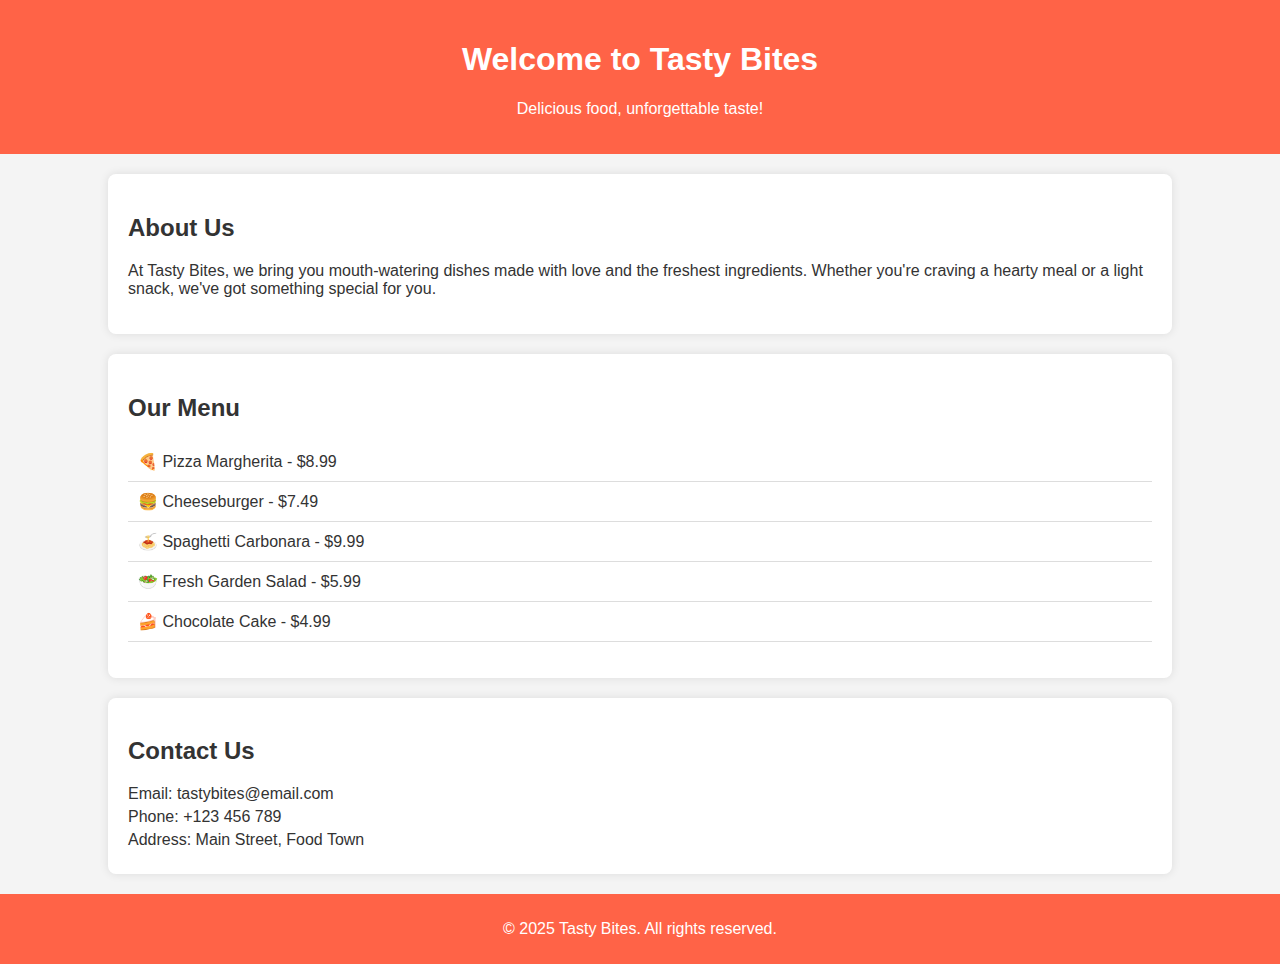
<file: index.html>
<!DOCTYPE html>
<html lang="en">
<head>
    <meta charset="UTF-8">
    <meta name="viewport" content="width=device-width, initial-scale=1.0">
    <title>Tasty Bites Restaurant</title>
    <link rel="stylesheet" href="style.css">
</head>

<body>

    <!-- Header Section -->
    <header>
        <h1>Welcome to Tasty Bites</h1>
        <p>Delicious food, unforgettable taste!</p>
    </header>

    <!-- About Section -->
    <section id="about">
        <h2>About Us</h2>
        <p>At Tasty Bites, we bring you mouth-watering dishes made with love and the freshest ingredients. Whether you're craving a hearty meal or a light snack, we've got something special for you.</p>
    </section>

    <!-- Menu Section -->
    <section id="menu">
        <h2>Our Menu</h2>
        <ul>
            <li>🍕 Pizza Margherita - $8.99</li>
            <li>🍔 Cheeseburger - $7.49</li>
            <li>🍝 Spaghetti Carbonara - $9.99</li>
            <li>🥗 Fresh Garden Salad - $5.99</li>
            <li>🍰 Chocolate Cake - $4.99</li>
        </ul>
    </section>

    <!-- Contact Section -->
    <section id="contact">
        <h2>Contact Us</h2>
        <p>Email: tastybites@email.com</p>
        <p>Phone: +123 456 789</p>
        <p>Address: Main Street, Food Town</p>
    </section>

    <!-- Footer Section -->
    <footer>
        <p>© 2025 Tasty Bites. All rights reserved.</p>
    </footer>

</body>
</html>
</file>
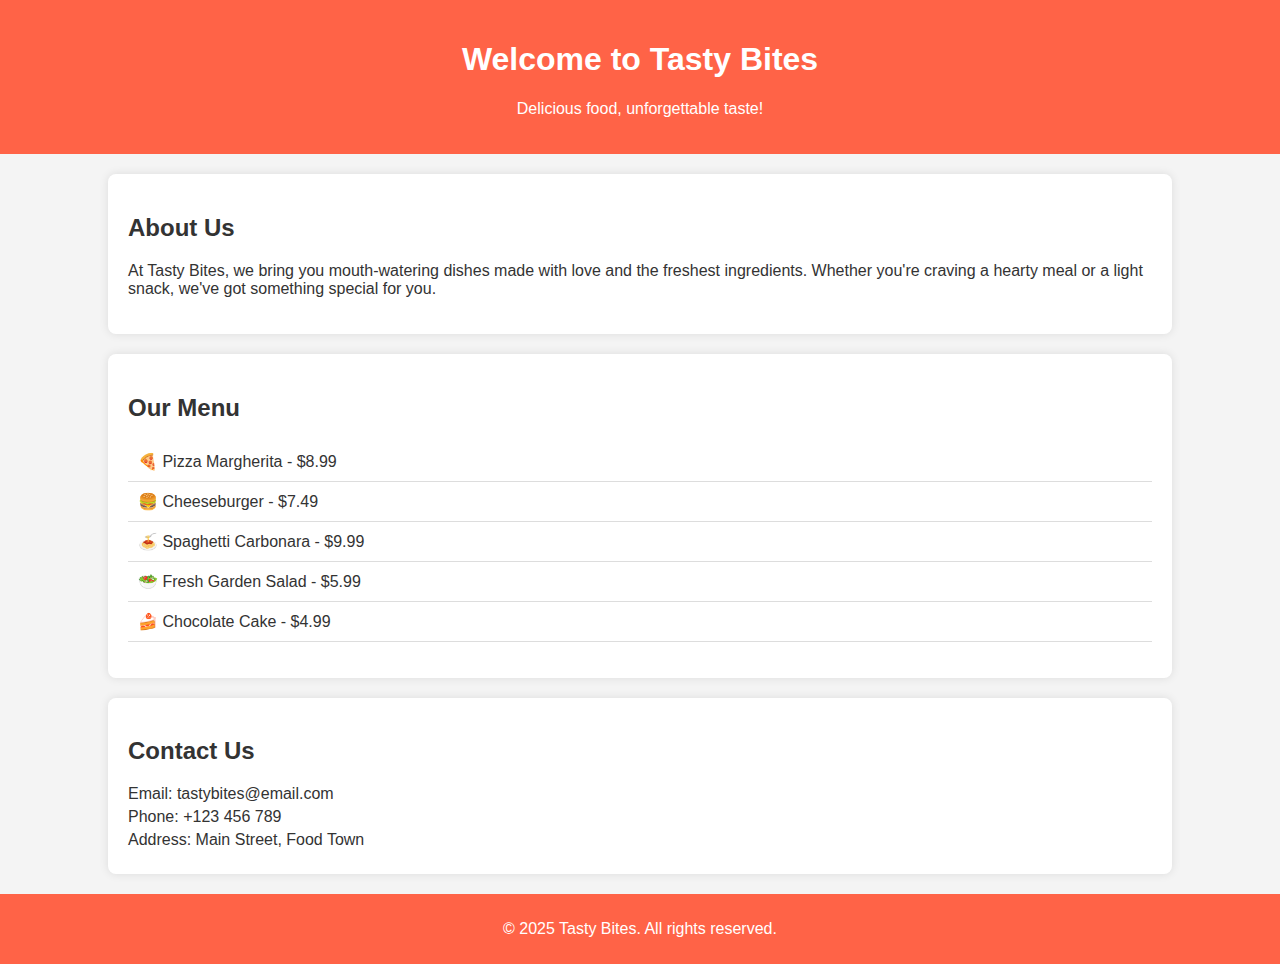
<file: index .html>
<!DOCTYPE html>
<html lang="en">
<head>
    <meta charset="UTF-8">
    <meta name="viewport" content="width=device-width, initial-scale=1.0">
    <title>Tasty Bites Restaurant</title>
    <link rel="stylesheet" href="style.css">
</head>

<body>

    <!-- Header Section -->
    <header>
        <h1>Welcome to Tasty Bites</h1>
        <p>Delicious food, unforgettable taste!</p>
    </header>

    <!-- About Section -->
    <section id="about">
        <h2>About Us</h2>
        <p>At Tasty Bites, we bring you mouth-watering dishes made with love and the freshest ingredients. Whether you're craving a hearty meal or a light snack, we've got something special for you.</p>
    </section>

    <!-- Menu Section -->
    <section id="menu">
        <h2>Our Menu</h2>
        <ul>
            <li>🍕 Pizza Margherita - $8.99</li>
            <li>🍔 Cheeseburger - $7.49</li>
            <li>🍝 Spaghetti Carbonara - $9.99</li>
            <li>🥗 Fresh Garden Salad - $5.99</li>
            <li>🍰 Chocolate Cake - $4.99</li>
        </ul>
    </section>

    <!-- Contact Section -->
    <section id="contact">
        <h2>Contact Us</h2>
        <p>Email: tastybites@email.com</p>
        <p>Phone: +123 456 789</p>
        <p>Address: Main Street, Food Town</p>
    </section>

    <!-- Footer Section -->
    <footer>
        <p>© 2025 Tasty Bites. All rights reserved.</p>
    </footer>

</body>
</html>
</file>
<file: style.css>
/* Basic page setup */
body {
    font-family: 'Arial', sans-serif;
    margin: 0;
    padding: 0;
    box-sizing: border-box;
    background: #f4f4f4;
    color: #333;
}

/* Header styling */
header {
    background: #FF6347;
    color: white;
    padding: 20px;
    text-align: center;
}

/* Section styling */
section {
    padding: 20px;
    margin: 20px auto;
    width: 80%;
    background: #fff;
    box-shadow: 0 0 10px rgba(0,0,0,0.1);
    border-radius: 8px;
}

/* Menu styling */
#menu ul {
    list-style: none;
    padding: 0;
}

#menu li {
    padding: 10px;
    border-bottom: 1px solid #ddd;
}

/* Contact styling */
#contact p {
    margin: 5px 0;
}

/* Footer styling */
footer {
    text-align: center;
    padding: 10px;
    background: #FF6347;
    color: white;
}
</file>
